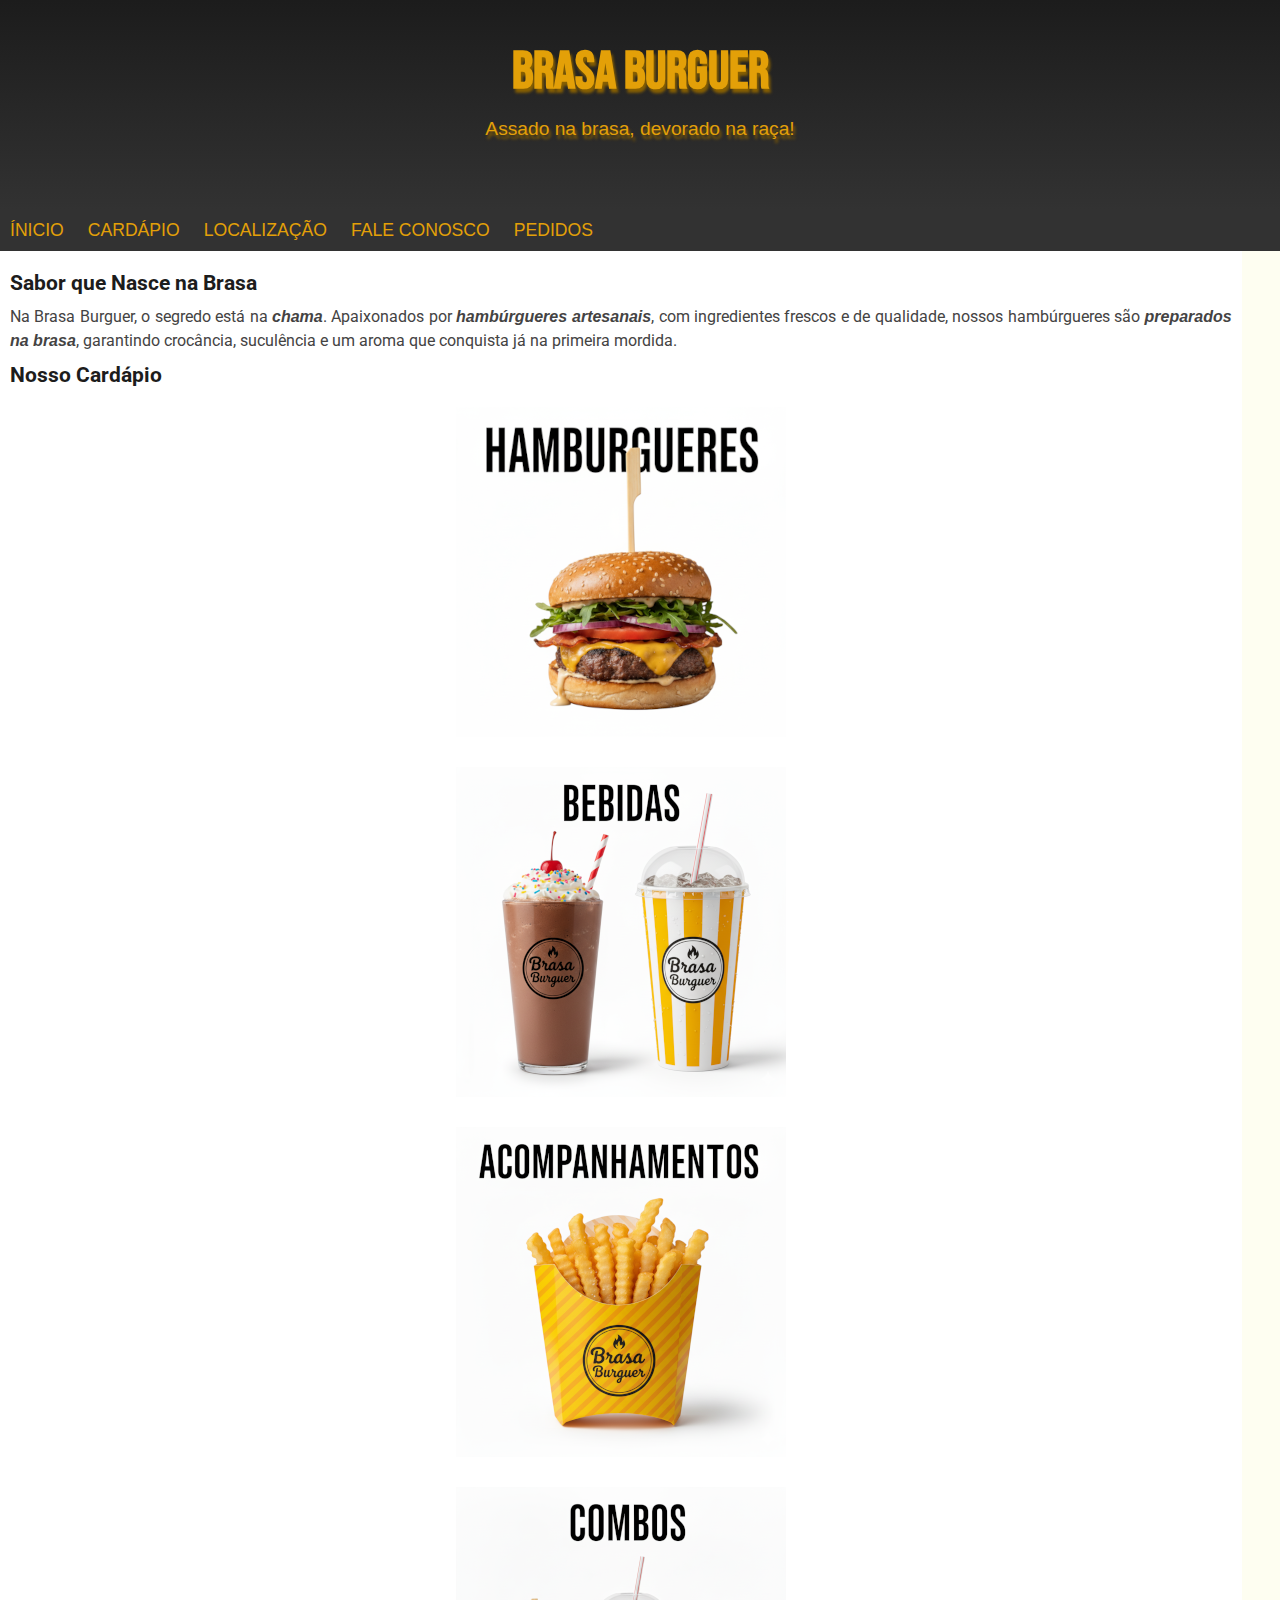
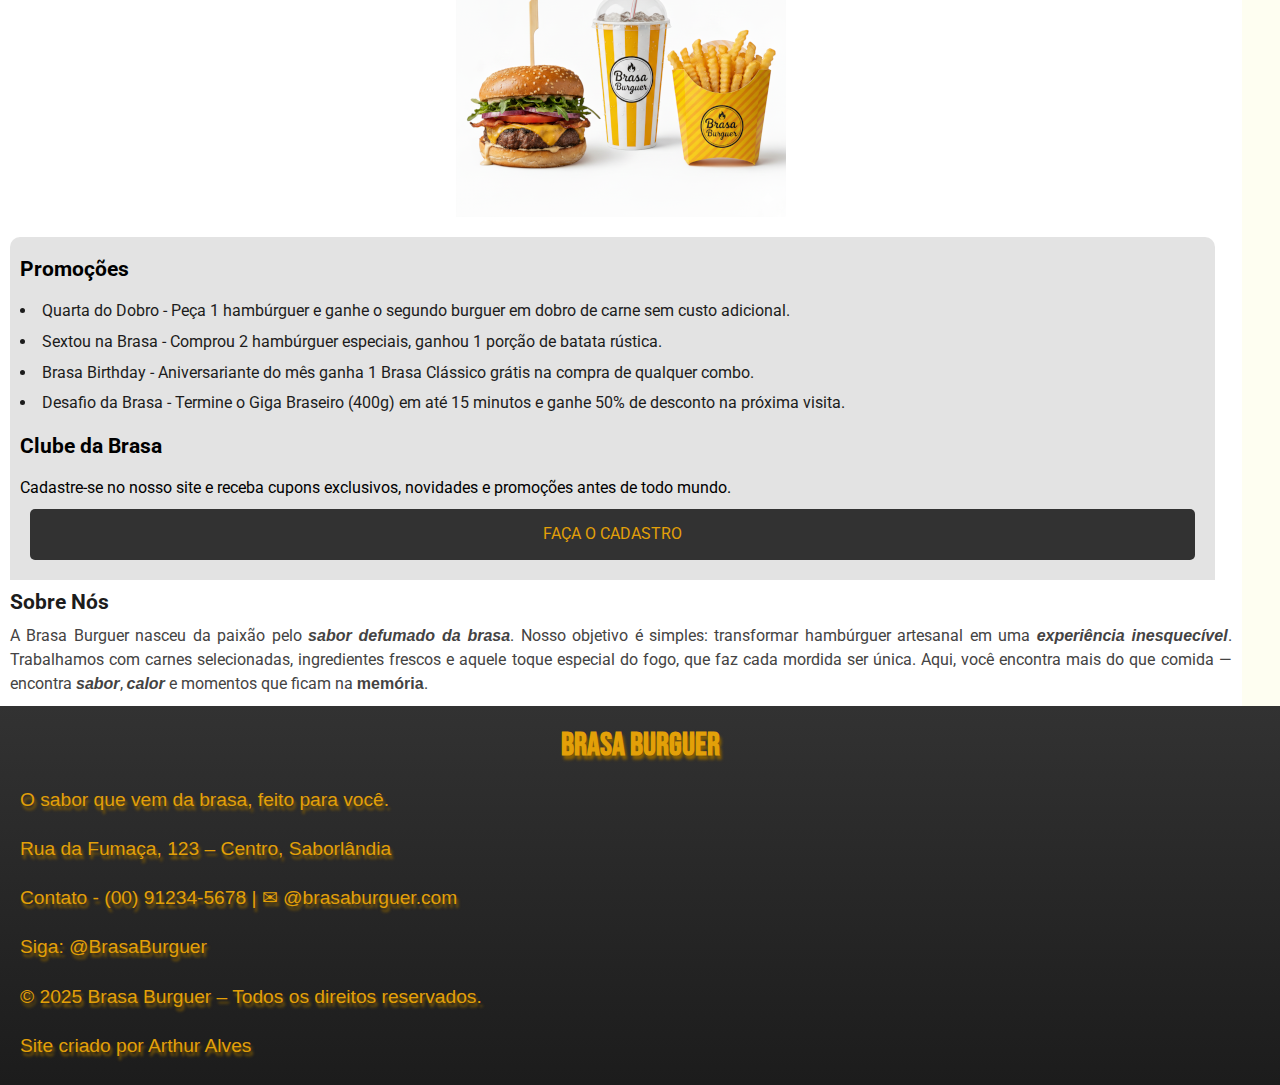
<file: index.html>
<!DOCTYPE html>
<html lang="pt-br">
<head>
    <meta charset="UTF-8">
    <meta name="viewport" content="width=device-width, initial-scale=1.0">
    <link href="https://fonts.googleapis.com/icon?family=Material+Icons" rel="stylesheet">
    <link rel="stylesheet" href="estilos/base.css" media="all">
    <link rel="stylesheet" href="estilos/telas.css">
    <title>Brasa Burguer</title>
</head>
<body onresize="menuTamanho()">
    <header>
        <h1>Brasa Burguer</h1>
        <p>Assado na brasa, devorado na raça!</p>
    </header>
     <span id="burguer" class="material-icons" onclick="clickMenu()">menu</span>
    <menu id="itens">
        <ul>
            <li><a href="#">ÍNICIO</a></li>
            <li><a href="#">CARDÁPIO</a></li>
            <li><a href="#">LOCALIZAÇÃO</a></li>
            <li><a href="#">FALE CONOSCO</a></li>
            <li><a href="#">PEDIDOS</a></li>
        </ul>
    </menu>
    <main>
        <section>
            <h2>Sabor que Nasce na Brasa</h2>
            <p>Na Brasa Burguer, o segredo está na <strong><em>chama</em></strong>. Apaixonados por <strong><em>hambúrgueres artesanais</em></strong>, com ingredientes frescos e de qualidade, nossos hambúrgueres são <strong><em>preparados na brasa</em></strong>, garantindo crocância, suculência e um aroma que conquista já na primeira mordida.</p>
            <h2>Nosso Cardápio</h2>
           
            <a href="#"><img src="imagens/Hamburgueres330.png" alt=""></a>
            
            <a href="#"><img src="imagens/Bebidas330.png" alt=""></a>
            
            <a href=""><img src="imagens/Acompanhamentos330.png" alt=""></a>
            
            <a href=""><img src="imagens/Combos330.png" alt=""></a>
            
            <aside>
                <ul>
                    <h3>Promoções</h3>
                    <li>Quarta do Dobro - Peça 1 hambúrguer e ganhe o segundo burguer em dobro de carne sem custo adicional.</li>
                    <li>Sextou na Brasa - Comprou 2 hambúrguer especiais, ganhou 1 porção de batata rústica.</li>
                    <li>Brasa Birthday - Aniversariante do mês ganha 1 Brasa Clássico grátis na compra de qualquer combo.</li>
                    <li>Desafio da Brasa - Termine o Giga Braseiro (400g) em até 15 minutos e ganhe 50% de desconto na próxima visita.</li>
                </ul>
            
                <h3>Clube da Brasa</h3>
                <p>Cadastre-se no nosso site e receba cupons exclusivos, novidades e promoções antes de todo mundo.</p>
                <p><a href="cadastro.html">FAÇA O CADASTRO</a></p>
            </aside>
            <h2>Sobre Nós</h2>
            <p> A Brasa Burguer nasceu da paixão pelo <strong><em>sabor defumado da brasa</em></strong>. Nosso objetivo é simples: transformar hambúrguer artesanal em uma <strong><em>experiência inesquecível</em></strong>. Trabalhamos com carnes selecionadas, ingredientes frescos e aquele toque especial do fogo, que faz cada mordida ser única. Aqui, você encontra mais do que comida — encontra  <strong><em>sabor</em></strong>,  <strong><em>calor</em></strong> e momentos que ficam na  <strong>memória<em></em></strong>.</p>
        </section>
    </main>
    <footer>
        <h3>Brasa Burguer</h3>
        <p>O sabor que vem da brasa, feito para você.</p>
        <p>Rua da Fumaça, 123 – Centro, Saborlândia</p>
        <p>Contato - (00) 91234-5678 | ✉ @brasaburguer.com</p>
        <p>Siga: @BrasaBurguer</p>
        <p> © 2025 Brasa Burguer – Todos os direitos reservados.</p>
        <p>Site criado por <a href="https://www.instagram.com/y.arthhur/" target="_blank">Arthur Alves</a></p> 
    </footer>
     <script>
        function menuTamanho(){
            if (window.innerWidth >= 768){
                itens.style.display = 'block'
            } else{
                itens.style.display = 'none'
            }
        }

        function clickMenu(){
            if (itens.style.display == 'block'){
                itens.style.display = 'none'
            } else {
                itens.style.display = 'block'
            }
        }
    </script>
</body>
</html>
</file>
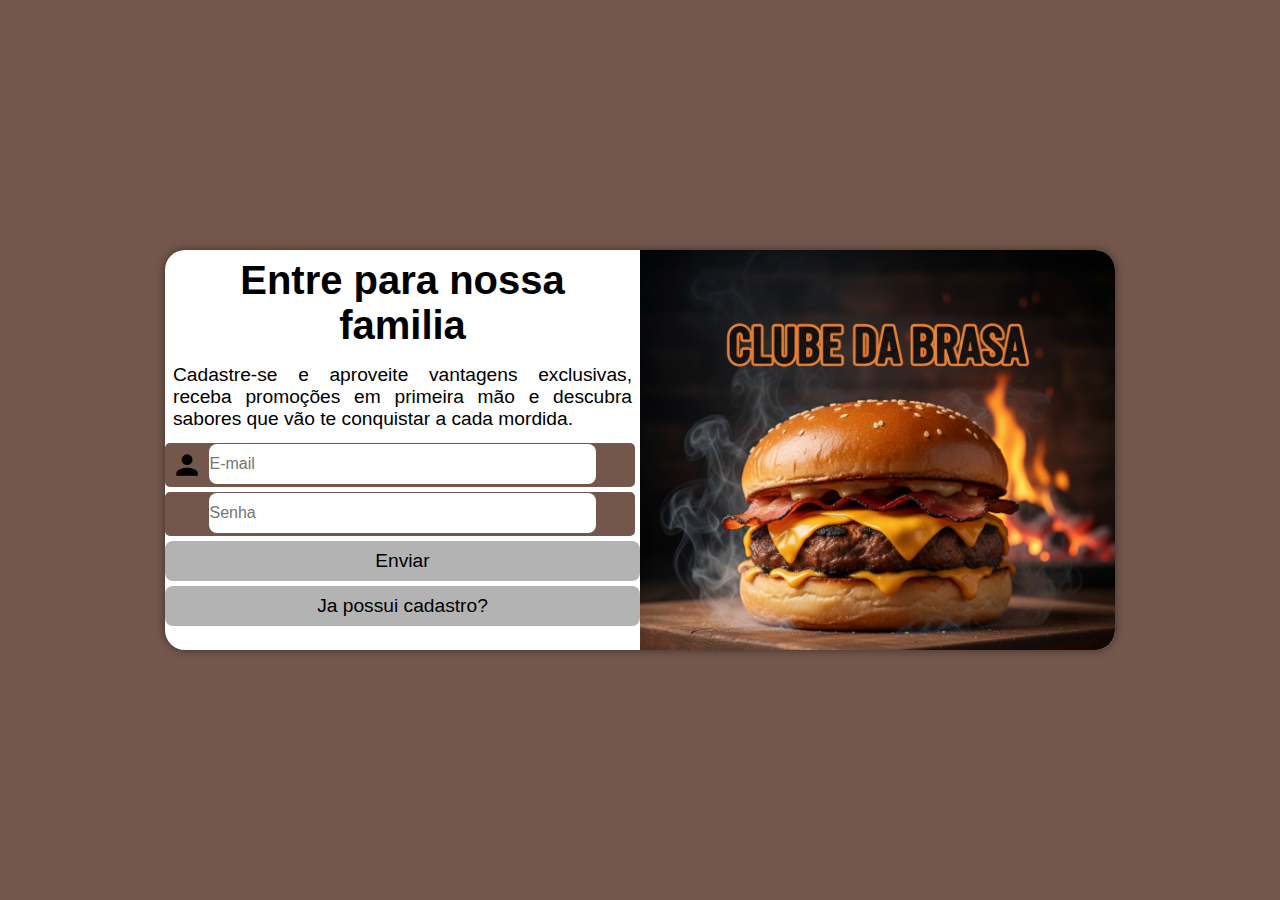
<file: cadastro.html>
<!DOCTYPE html>
<html lang="pt-br">
<head>
    <meta charset="UTF-8">
    <meta name="viewport" content="width=device-width, initial-scale=1.0">
    <link href="https://fonts.googleapis.com/icon?family=Material+Icons" rel="stylesheet">
    <link rel="stylesheet" href="estilos/cadastro.css">
    <link rel="stylesheet" href="estilos/formulario.css">
    <title>Clube da Brasa </title>
</head>
<body>
    <div id="conteiner">
        <div id="imagem">
           
        </div>
        <div id="cadastro">
            <h1>Entre para nossa familia</h1>
            <p>Cadastre-se e aproveite vantagens exclusivas, receba promoções em primeira mão e descubra sabores que vão te conquistar a cada mordida.</p>
            <form action="">
                <div class="campo">
                    <i class="material-icons">person</i>
                    <input type="email" name="mail" id="mail" placeholder="E-mail"
                    required  minlength="10" maxlength="30">
                    <label for="mail">E-mail</label>

                </div>
                <div class="campo">
                    <i class="material-icons">password</i>
                    <input type="password" name="senha" id="senha" placeholder="Senha" required minlength="8" maxlength="20">
                    <label for="senha">Senha</label>
                </div>

                    <input type="submit" value="Enviar">
                    <input type="submit" value="Ja possui cadastro?">
            </form>
        </div>
    </div>
</body>
</html>
</file>
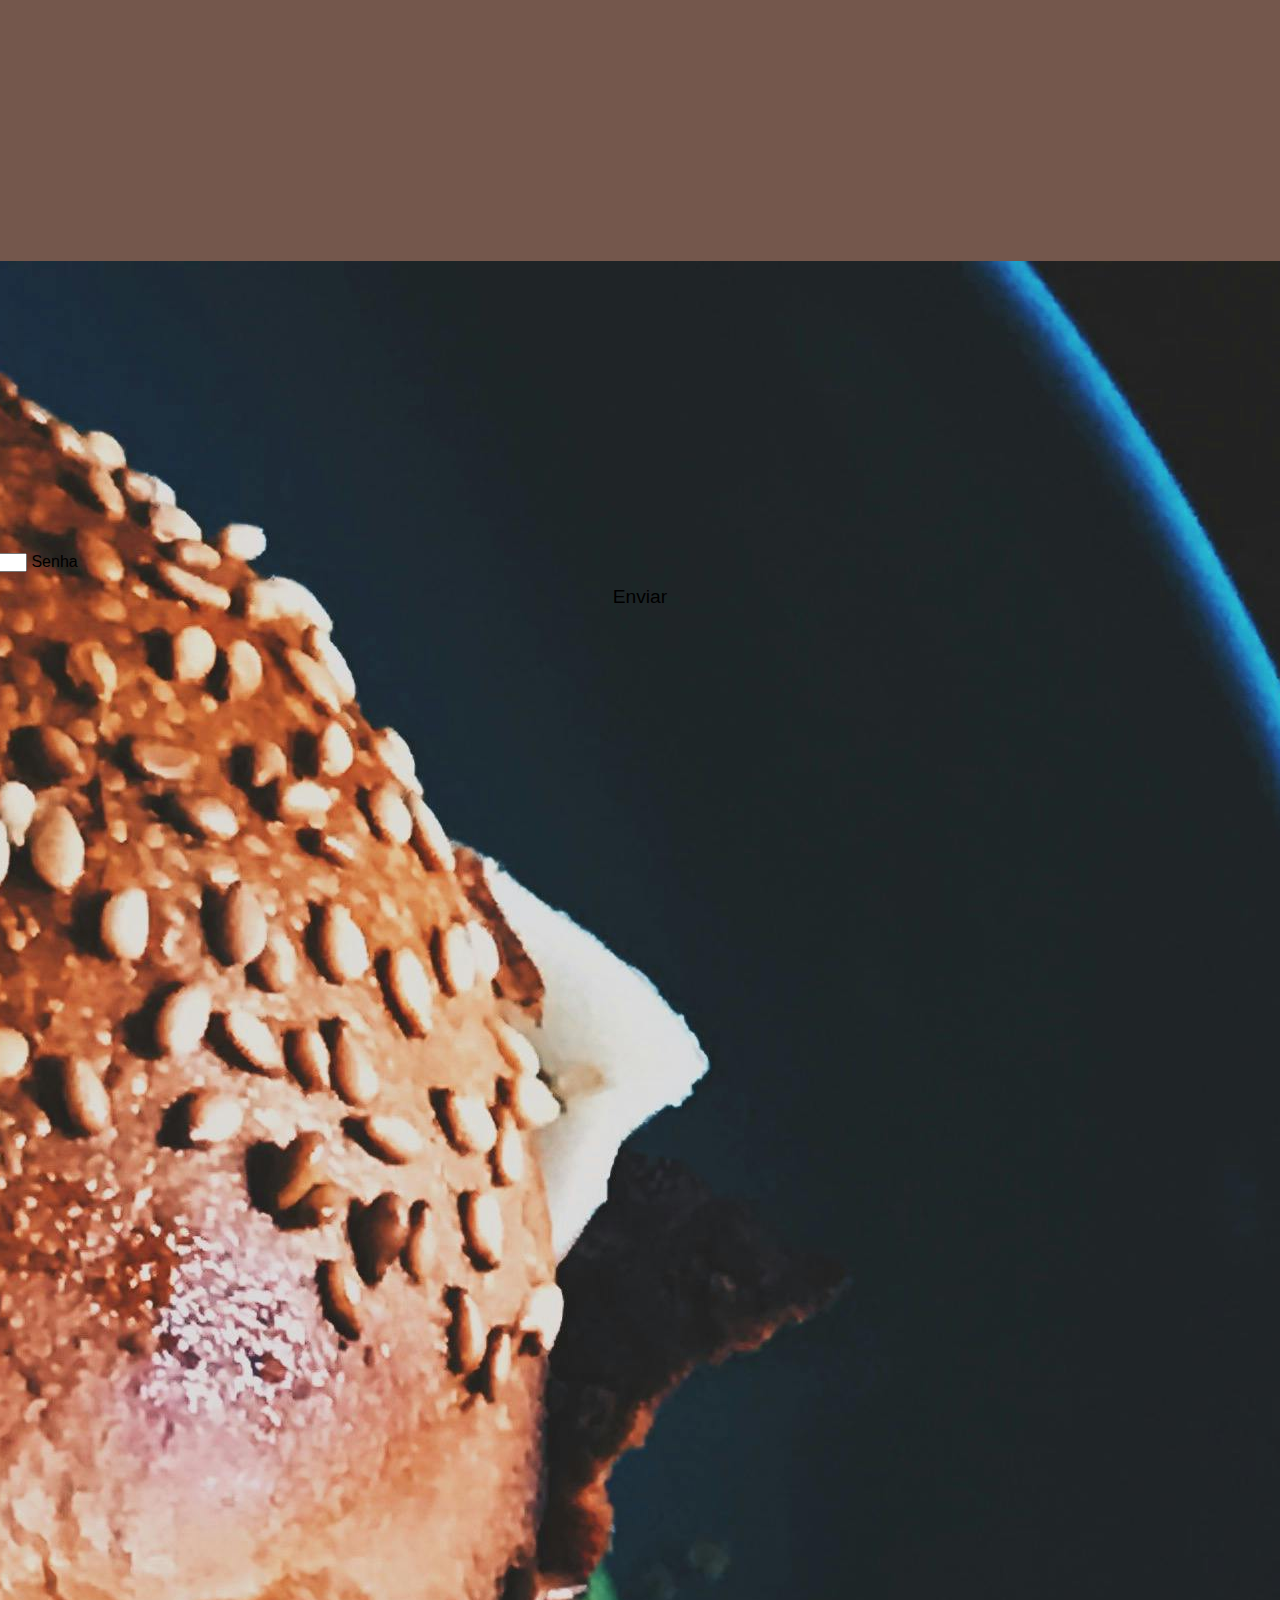
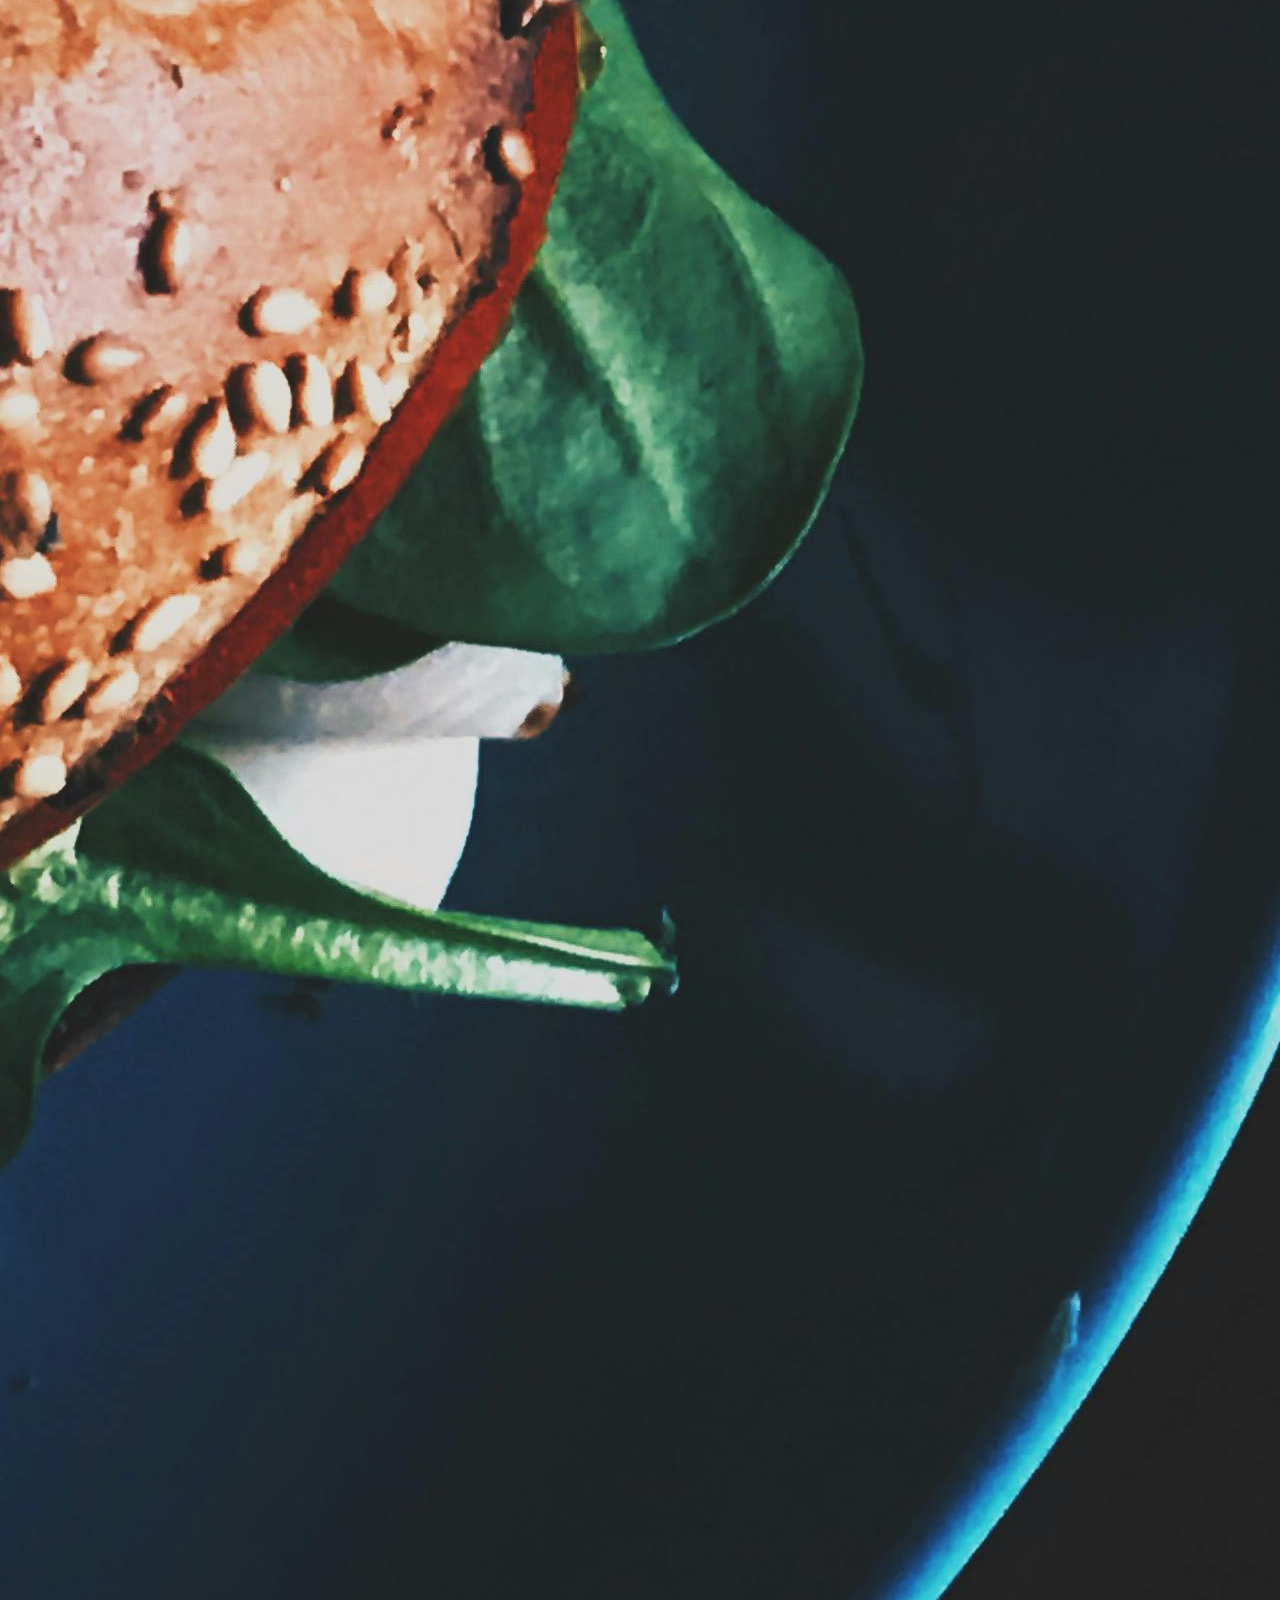
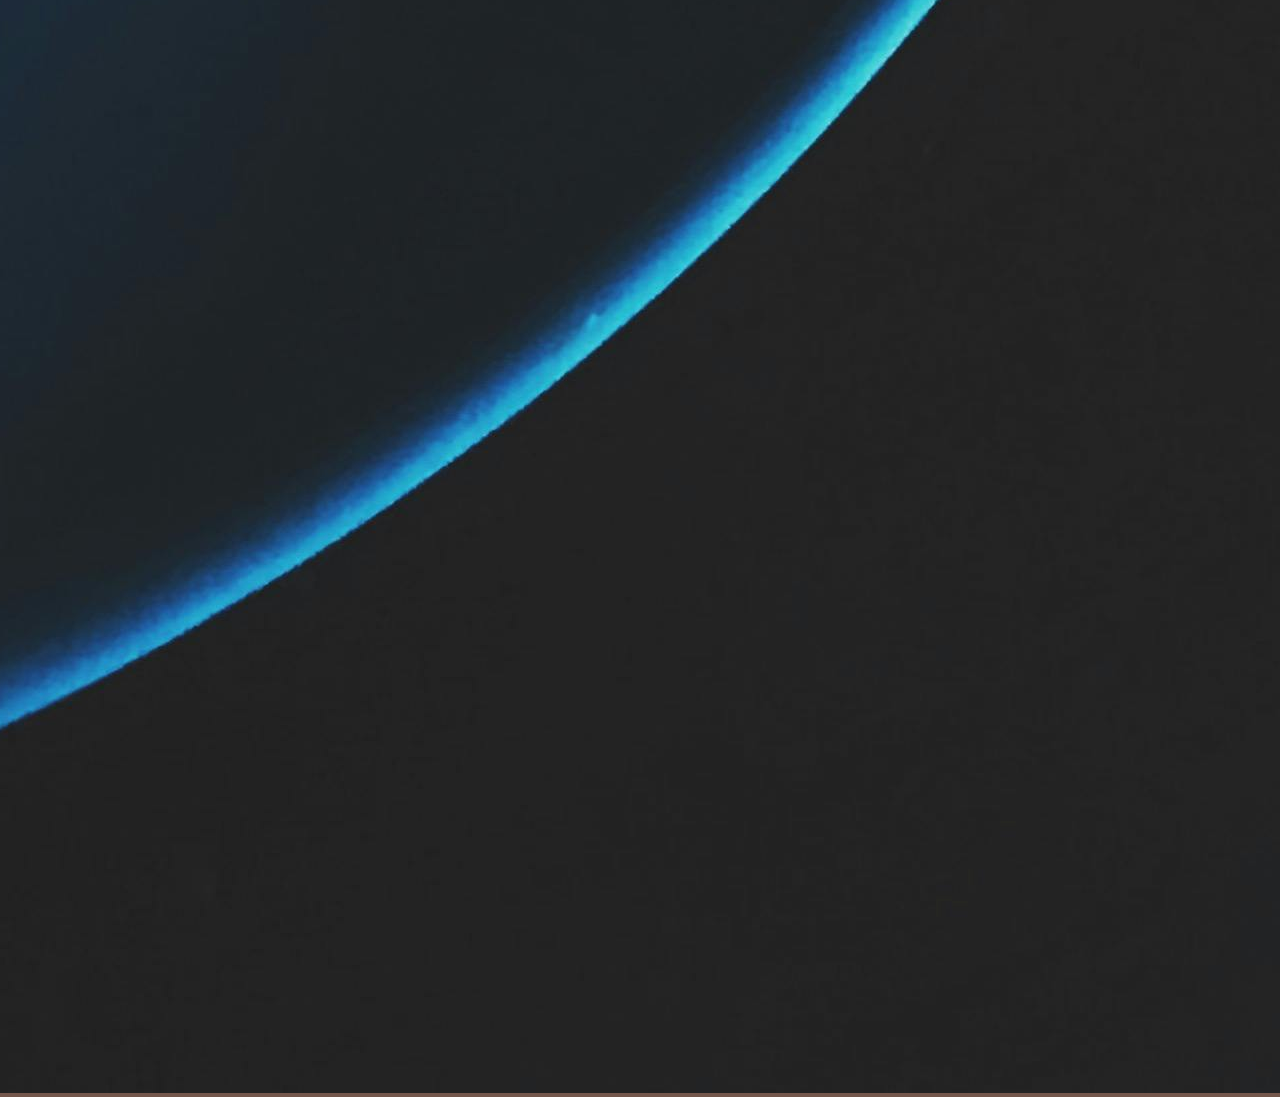
<file: cadastroclube.html>
<!DOCTYPE html>
<html lang="pt-br">
<head>
    <meta charset="UTF-8">
    <meta name="viewport" content="width=device-width, initial-scale=1.0">
    <link rel="stylesheet" href="estilos/cadastro.css">
    <title>Cadastro</title>
</head>
<body>
    <main>
        <section id="cadastro">
             <div id="imagem">
                <img src="imagens/hamburguer.jpg" alt="">
            </div>
            <div id="formulario">
            <h1>Clube da Brasa</h1>
            <p>Faça o seu cadrasto no Clube da Brasa e tenha acesso a cupons exclusivos, novidades e promoções.</p>
             <form action="cadastro.php" method="post" autocomplete="on">
                <input type="text" name="nome" id="nome" minlength="2" maxlength="30" placeholder="Seu Nome" required>
                <label for="nome">Nome</label>

                <input type="email" name="email" id="email" minlength="8" maxlength="30" placeholder="Seu e-mail" required>
                <label for="email">E-mail</label>

                <input type="tel" name="tel" id="tel">
                <label for="tel"> Telefone</label>

                <input type="password" name="senha" id="senha" minlength="8" maxlength="30" placeholder="Sua Senha" required>
                <label for="senha"> Senha</label>

                <input type="submit" value="Enviar">
                <a href="#"> Ja tenho cadastro</a>
                </form>
            </div>
        </section>
    </main>
</body>
</html>
</file>
<file: estilos/base.css>
@charset "UTF-8";

/* MOBILE FIRST */

@import url('https://fonts.googleapis.com/css2?family=Bebas+Neue&family=Oswald:wght@200..700&display=swap');

@import url('https://fonts.googleapis.com/css2?family=Roboto:ital,wght@0,100..900;1,100..900&display=swap');

*{
    font-family: Arial, Helvetica, sans-serif;
    margin: 0px;
    padding: 0px;
    font-size: 1em;
}

:root{
    --cor1: #E3A008;
    --cor2: #4E342E;
    --cor3: #8D6E63;
    --cor4: #1C1C1C;
    --cor5: #323232;
    --cor6: #fefef1;
    --font0: Arial, Helvetica, sans-serif;
    --fontBebas: 'Bebas Neue', 'cursive';
    --fontGill: 'Gill Sans', 'Gill Sans MT', Calibri, 'Trebuchet MS', sans-serif;
    --fontRoboto: 'Roboto', 'cursive';
}

body, html{
    background-color: var(--cor6);
}
h1{
    font-family: var(--fontBebas);
}
h2{
  font-family: var(--fontRoboto);
}

h3{
    font-family: var(--fontRoboto);
}

p{
    font-family: var(--fontRoboto);
}

ul, li, a{
    font-family: var(--fontRoboto);
}

header{
    background-image: linear-gradient(to bottom, var(--cor4), var(--cor5));
    color: #E3A008;
    min-height: 200px;
    padding-top: 10px;
    text-align: center;
}

header > h1{
    font-family: var(--fontBebas);
    font-size: 3.3em;
    padding-top: 30px;
    font-weight: bolder;
    margin-bottom: 15px;
    text-shadow: 2px 4px 3px #886002;
}

header > p{
    font-family: var(--fontGill);
    font-size: 1.2em;
    text-align: center;
    padding: 0px 5px 0px 5px;
    line-height: 1;
    text-shadow: 2px 4px 3px #886002;
}

span#burguer{
    background-color: var(--cor5);
    color: var(--cor1);
    display: block;
    text-align: center;
    font-size: 30px;
    cursor: pointer;
}

span#burguer:hover{
    background-color: var(--cor1);
    color: var(--cor4);
}

menu{
    display: none;
}

menu > ul{
    list-style-type: none;
    text-decoration: none;
}

menu > ul > li > a{
    font-family: var(--fontGill);
    font-size: 1.1em;
    display: block;
    padding: 10px;
    text-align: center;
    background-color: var(--cor5);
    color: var(--cor1);
    text-decoration: none;
}

menu > ul > li > a:hover{
    background-color: var(--cor1);
    color: var(--cor4);
}


main{
    background-color: rgb(255, 255, 255);
    width: 97vw;
}

section{
    padding: 10px;
}

section > h2{
    font-family: var(--fontRoboto);
    font-size: 1.3em;
    padding: 10px 10px 10px 0px;
    font-weight: bold;
    color: var(--cor4);
}

section > p{
    text-align: justify;
    line-height: 1.5;
    color: rgb(68, 67, 67);
}

section > h3{
    font-family: var(--fontRoboto);
    font-size: 1.1em;
    padding: 10px 10px 10px 0px;
    font-weight: bold;
    color: var(--cor4);
}

section > a > img{
    display: block;
    margin: auto;
    margin-bottom: 10px;
    padding: 10px;
}

section > a > img:hover{
    border-radius: 20px;
    box-shadow: 3px 4px 5px rgba(0, 0, 0, 0.315);
    transition-duration: 1s;
}

section > aside{
    background-color:  rgba(73, 73, 73, 0.153);;
    padding: 10px;
    width: 97%;
    list-style: inside;
    border-radius: 10px 10px 0px 0px;
}

section > aside > ul > h3{
   font-size: 1.3em;
   padding: 10px 10px 10px 0px;
   margin-bottom: 10px;
}

section > aside > ul > li{
    text-align: justify;
    line-height: 1.3;
    margin-bottom: 10px;
    color: #1C1C1C;
}

section > aside > h3{
    font-size: 1.3em;
   padding: 10px 10px 10px 0px;
   margin-bottom: 10px;
}

section > aside > p{
    text-align: justify;
    line-height: 1.3;
    margin-bottom: 10px;
}

section > aside > p > a{
    display: block;
    background-color: #323232;
    color: #E3A008;
    border-radius: 5px;
    text-align: center;
    text-decoration: none;
    padding: 15px;
    margin: 10px;
}

section > aside > p > a:hover{
    background-color: #E3A008;
    color: #1C1C1C;
}

footer{
    background-image: linear-gradient(to bottom, var(--cor5), var(--cor4) );
    color: var(--cor1);
    padding: 10px;
}

footer > h3{
    text-align: center;
    font-size: 2em;
    font-family: var(--fontBebas);
    padding: 10px;
    margin-bottom: 5px;
    text-shadow: 2px 4px 3px #886002;
}

footer > p{
    font-family: var(--fontGill);
    font-size: 1.2em;
    padding: 10px;
    margin-bottom: 10px;
    line-height: 1;
    text-shadow: 2px 4px 3px #886002;
}

footer > p > a{
    color: #E3A008;
    font-family: 'Gill Sans', 'Gill Sans MT', Calibri, 'Trebuchet MS', sans-serif;
    font-size: 1em;
    text-decoration: none;
}

footer > p > a:hover{
    text-decoration: underline;
}
</file>
<file: estilos/telas.css>
@charset "UTF-8";


@media screen and (min-width: 768px) {
    span#burguer{
        display: none;
    }

    menu{
        display: block;
        background-color: #323232;
    }

    menu > ul > li{
        display: inline-block;
    }
    
    menu > ul > li:hover{
        background-color: #E3A008;
        color: #323232;
    }
}
</file>
<file: estilos/cadastro.css>
@charset "UTF-8";

*{
    margin: 0px;
    padding: 0px;
}

@import url('https://fonts.googleapis.com/css2?family=Bebas+Neue&family=Oswald:wght@200..700&display=swap');

@import url('https://fonts.googleapis.com/css2?family=Roboto:ital,wght@0,100..900;1,100..900&display=swap');


body, html{
    font-family: 'Segoe UI', Tahoma, Geneva, Verdana, sans-serif;
    background-color: #74574c;
    height: 100vh;
    width: 100vw;

    display: flex;
    flex-flow: row nowrap;
    justify-content: center;
    align-items: center;
}

div#conteiner{
    background-color: white;
    width: 250px;
    height: 560px;
    border-radius: 20px;
    box-shadow: 0px 0px 10px rgba(0, 0, 0, 0.452);
}

div#imagem{
   display: block;
   background: #74574c url(../imagens/Clube-da-Brasa.png) no-repeat;
   background-size: cover;
   background-position: top center;
   border-radius: 20px 20px 0px 0px;
   height: 237px;
}

div#cadasto{
    display: block;
    background-color: white;
    padding: 10px;
}

div#cadastro > h1{
    text-align: center;
    font-size: 1.2em;
   
    padding: 8px;
}

div#cadastro > p{
    text-align: justify;
    
    font-size: 0.9em;
    padding: 8px;
}

form > div.campo{
    display: block;
    background-color: #74574c;
    border: 2px solid #74574c;
    width: 98.2%;
    height: 40px;
    border-radius: 5px;
    margin: 5px 0px;
}

div.campo > label{
    display: none;
}

div.campo > i{
    color: black;
    font-size: 2em;
    width: 30px;
    padding: 5px;
    padding: 4px;
}

div.campo > input{
    background-color: white;
    font-size: 1em;
    width: calc(84% - 5px);
    height: 99%;
    border: 0;
    border-radius: 8px;
    transform: translateY(-12px);
}


div.campo > input:focus-within{
    background-color: lightgrey;
}

form >input[type=submit]{
    display: block;
    font-size: 1.2em;
    width: 100%;
    height: 40px;
    background-color: rgb(179, 179, 179);
    border: none;
    border-radius: 8px;
    margin: 5px 0px;
    color: black;
    cursor: pointer;
}

form >input[type=submit]:hover{
    background-color: gray;
    color: black;
}
</file>
<file: estilos/formulario.css>
@charset "UTF-8";

@media screen and (min-width: 768px) and (max-width: 992px){

    div#conteiner{
        width: 90vw;
        height: 300px;
    }

    div#conteiner > div#imagem{
        float: left;
        width: 30%;
        height: 100%;
        border-radius: 20px 0px 0px 20px;
    }

    div#conteiner > div#cadastro{
        float: right;
        width: 70%;
        
    }    
}

@media screen and (min-width: 992px){
    div#conteiner{
        width: 950px;
        height: 400px;
    }

    div#conteiner > div#imagem{
        float: right;
        width: 50%;
        height: 100%;
        border-radius: 0px 20px 20px 0px;
    }

    div#conteiner > div#cadastro{
        float: left;
        width: 50%;
    }

    div#cadastro > h1{
        font-size: 2.5em;
    }

    div#cadastro > p{
        font-size: 1.2em;
    }
    
}
</file>
